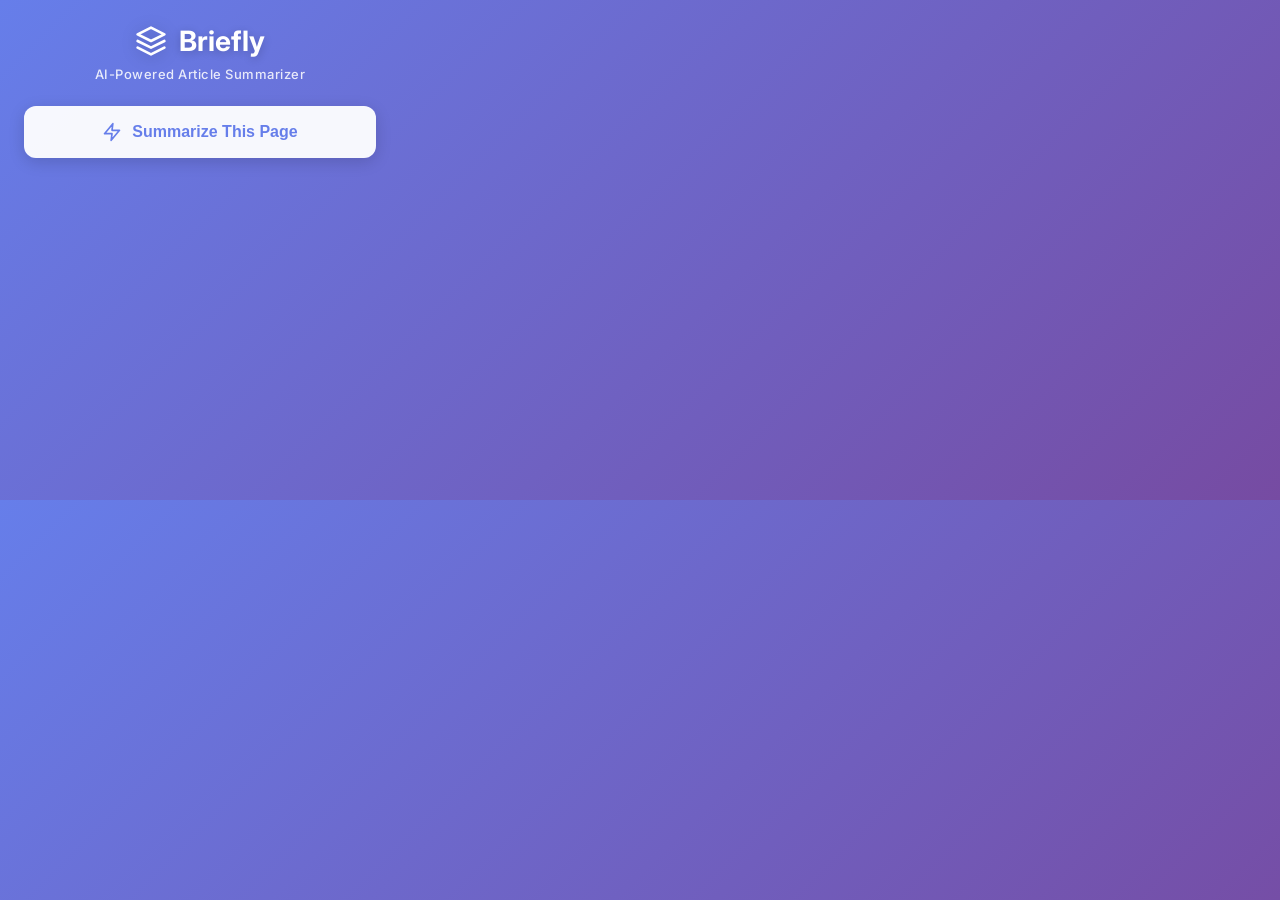
<file: extension/popup.html>
<!DOCTYPE html>
<html>

<head>
    <title>Briefly Summarizer</title>
    <link rel="preconnect" href="https://fonts.googleapis.com">
    <link rel="preconnect" href="https://fonts.gstatic.com" crossorigin>
    <link href="https://fonts.googleapis.com/css2?family=Inter:wght@400;500;600;700&display=swap" rel="stylesheet">
    <link rel="stylesheet" type="text/css" href="style.css">
</head>

<body>
    <div class="container">
        <div class="header">
            <div class="logo">
                <svg class="logo-icon" viewBox="0 0 24 24" fill="none" xmlns="http://www.w3.org/2000/svg">
                    <path d="M12 2L2 7L12 12L22 7L12 2Z" stroke="currentColor" stroke-width="2" stroke-linecap="round"
                        stroke-linejoin="round" />
                    <path d="M2 17L12 22L22 17" stroke="currentColor" stroke-width="2" stroke-linecap="round"
                        stroke-linejoin="round" />
                    <path d="M2 12L12 17L22 12" stroke="currentColor" stroke-width="2" stroke-linecap="round"
                        stroke-linejoin="round" />
                </svg>
                <h1>Briefly</h1>
            </div>
            <p class="tagline">AI-Powered Article Summarizer</p>
        </div>

        <button id="summarizeBtn" class="summarize-btn">
            <svg class="btn-icon" viewBox="0 0 24 24" fill="none" xmlns="http://www.w3.org/2000/svg">
                <path d="M13 2L3 14H12L11 22L21 10H12L13 2Z" stroke="currentColor" stroke-width="2"
                    stroke-linecap="round" stroke-linejoin="round" />
            </svg>
            <span>Summarize This Page</span>
        </button>

        <div id="loader" class="loader">
            <div class="spinner"></div>
            <p class="loader-text">Analyzing article...</p>
        </div>

        <div id="result" class="result"></div>
    </div>
    <script src="popup.js"></script>
</body>

</html>
</file>
<file: extension/style.css>
* {
    margin: 0;
    padding: 0;
    box-sizing: border-box;
}

body {
    width: 400px;
    min-height: 500px;
    font-family: 'Inter', -apple-system, BlinkMacSystemFont, 'Segoe UI', sans-serif;
    background: linear-gradient(135deg, #667eea 0%, #764ba2 100%);
    color: #fff;
    overflow-x: hidden;
}

.container {
    padding: 24px;
}

/* Header Styles */
.header {
    text-align: center;
    margin-bottom: 24px;
    animation: fadeInDown 0.6s ease-out;
}

.logo {
    display: flex;
    align-items: center;
    justify-content: center;
    gap: 12px;
    margin-bottom: 8px;
}

.logo-icon {
    width: 32px;
    height: 32px;
    color: #fff;
    filter: drop-shadow(0 2px 8px rgba(0, 0, 0, 0.2));
}

h1 {
    font-size: 28px;
    font-weight: 700;
    color: #fff;
    text-shadow: 0 2px 10px rgba(0, 0, 0, 0.2);
}

.tagline {
    font-size: 13px;
    color: rgba(255, 255, 255, 0.85);
    font-weight: 500;
    letter-spacing: 0.5px;
}

/* Button Styles */
.summarize-btn {
    width: 100%;
    padding: 16px 24px;
    background: rgba(255, 255, 255, 0.95);
    color: #667eea;
    border: none;
    border-radius: 12px;
    cursor: pointer;
    font-size: 16px;
    font-weight: 600;
    transition: all 0.3s cubic-bezier(0.4, 0, 0.2, 1);
    box-shadow: 0 4px 16px rgba(0, 0, 0, 0.15);
    display: flex;
    align-items: center;
    justify-content: center;
    gap: 10px;
    animation: fadeInUp 0.6s ease-out 0.2s both;
}

.summarize-btn:hover {
    background: #fff;
    transform: translateY(-2px);
    box-shadow: 0 8px 24px rgba(0, 0, 0, 0.25);
}

.summarize-btn:active {
    transform: translateY(0);
    box-shadow: 0 4px 12px rgba(0, 0, 0, 0.2);
}

.summarize-btn:disabled {
    opacity: 0.6;
    cursor: not-allowed;
    transform: none;
}

.btn-icon {
    width: 20px;
    height: 20px;
    stroke-width: 2.5;
}

/* Loader Styles */
.loader {
    display: none;
    text-align: center;
    margin-top: 32px;
    animation: fadeIn 0.4s ease-out;
}

.spinner {
    width: 48px;
    height: 48px;
    border: 4px solid rgba(255, 255, 255, 0.2);
    border-top: 4px solid #fff;
    border-radius: 50%;
    margin: 0 auto 16px;
    animation: spin 1s linear infinite;
}

.loader-text {
    font-size: 14px;
    color: rgba(255, 255, 255, 0.9);
    font-weight: 500;
}

@keyframes spin {
    0% {
        transform: rotate(0deg);
    }

    100% {
        transform: rotate(360deg);
    }
}

/* Result Styles */
.result {
    display: none;
    margin-top: 24px;
    background: rgba(255, 255, 255, 0.95);
    backdrop-filter: blur(10px);
    border-radius: 16px;
    padding: 20px;
    box-shadow: 0 8px 32px rgba(0, 0, 0, 0.2);
    color: #2d3748;
    animation: fadeInUp 0.5s ease-out;
}

.result h3 {
    font-size: 18px;
    font-weight: 700;
    color: #1a202c;
    margin-bottom: 12px;
    line-height: 1.4;
}

.result .meta {
    font-size: 12px;
    color: #718096;
    margin-bottom: 16px;
    padding-bottom: 12px;
    border-bottom: 1px solid rgba(0, 0, 0, 0.08);
    font-weight: 500;
}

.result p {
    font-size: 14px;
    line-height: 1.7;
    color: #4a5568;
    margin-bottom: 16px;
}

.result img.top-image {
    width: 100%;
    height: auto;
    border-radius: 12px;
    margin-bottom: 16px;
    box-shadow: 0 4px 12px rgba(0, 0, 0, 0.1);
}

.sentiment {
    display: inline-block;
    padding: 8px 16px;
    background: linear-gradient(135deg, #667eea 0%, #764ba2 100%);
    color: white;
    border-radius: 20px;
    font-weight: 600;
    font-size: 13px;
    box-shadow: 0 2px 8px rgba(102, 126, 234, 0.3);
}

.error {
    color: #fc8181;
    text-align: center;
    padding: 16px;
    background: rgba(254, 178, 178, 0.1);
    border-radius: 12px;
    font-weight: 500;
    border: 1px solid rgba(254, 178, 178, 0.3);
}

/* Animations */
@keyframes fadeIn {
    from {
        opacity: 0;
    }

    to {
        opacity: 1;
    }
}

@keyframes fadeInDown {
    from {
        opacity: 0;
        transform: translateY(-20px);
    }

    to {
        opacity: 1;
        transform: translateY(0);
    }
}

@keyframes fadeInUp {
    from {
        opacity: 0;
        transform: translateY(20px);
    }

    to {
        opacity: 1;
        transform: translateY(0);
    }
}

/* Scrollbar Styles */
::-webkit-scrollbar {
    width: 8px;
}

::-webkit-scrollbar-track {
    background: rgba(255, 255, 255, 0.1);
    border-radius: 4px;
}

::-webkit-scrollbar-thumb {
    background: rgba(255, 255, 255, 0.3);
    border-radius: 4px;
}

::-webkit-scrollbar-thumb:hover {
    background: rgba(255, 255, 255, 0.5);
}
</file>
